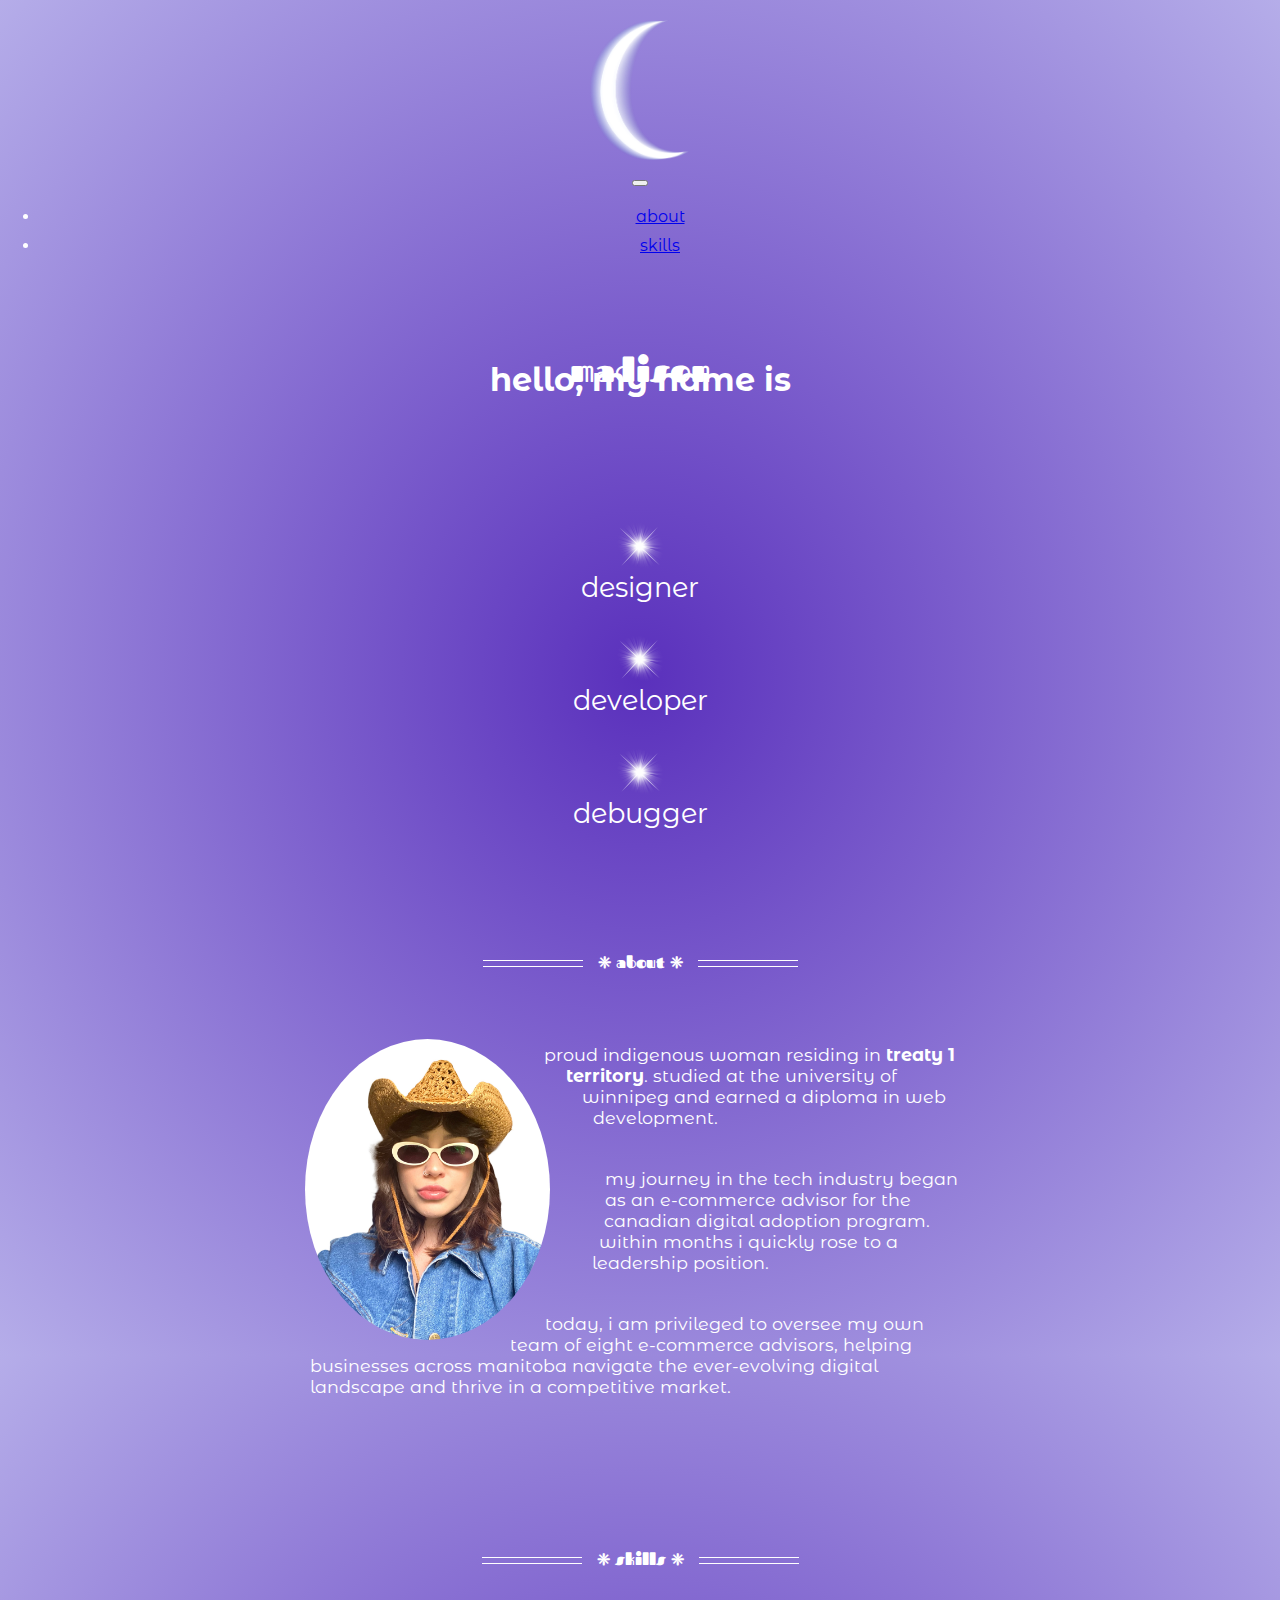
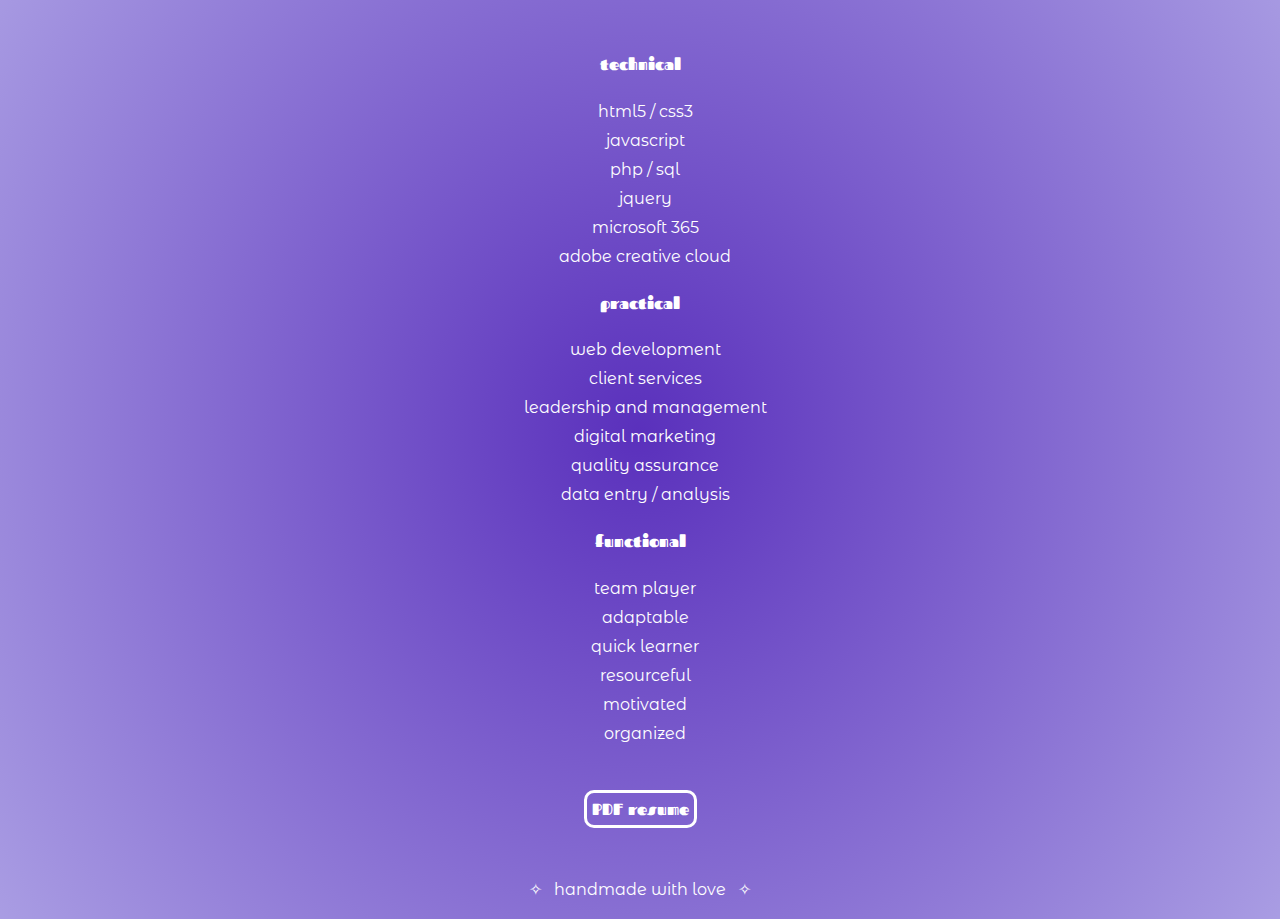
<file: index.html>
<!DOCTYPE html lang="en">
  <head>
    <link rel="stylesheet" href="style.css" />
    <meta charset="UTF-8" />
    <meta http-equiv="X-UA-Compatible" content="IE=edge" />
    <meta name="viewport" content="width=device-width, initial-scale=1.0" />
    <title>madison</title>
    <link rel="icon" type="image/x-icon" href="images/star.png" />

    <link
      href="https://cdn.jsdelivr.net/npm/bootstrap@5.0.2/dist/css/bootstrap.min.css"
      rel="stylesheet"
      integrity="sha384-EVSTQN3/azprG1Anm3QDgpJLIm9Nao0Yz1ztcQTwFspd3yD65VohhpuuCOmLASjC"
      crossorigin="anonymous"
    />
    <link
      rel="stylesheet"
      href="https://cdnjs.cloudflare.com/ajax/libs/font-awesome/6.2.0/css/all.min.css"
    />

    <script
      src="https://cdn.jsdelivr.net/npm/bootstrap@5.0.2/dist/js/bootstrap.bundle.min.js"
      integrity="sha384-MrcW6ZMFYlzcLA8Nl+NtUVF0sA7MsXsP1UyJoMp4YLEuNSfAP+JcXn/tWtIaxVXM"
      crossorigin="anonymous"
    ></script>

    <script>
      // header animation
      var i = 0;
      var txt = "madison delaronde";
      var speed = 100;

      function typeWriter() {
        if (i < txt.length) {
          document.getElementById("header_animated").innerHTML += txt.charAt(i);
          i++;
          setTimeout(typeWriter, speed);
        }
      }

      // scroll to top (mobile)
      window.onscroll = () => {
        toggleTopButton();
      };
      function scrollToTop() {
        window.scrollTo({ top: 0, behavior: "smooth" });
      }
      function toggleTopButton() {
        if (document.body.scrollTop > 500) {
          document.getElementById("back-to-top").classList.remove("d-none");
        } else {
          document.getElementById("back-to-top").classList.add("d-none");
        }
      }
    </script>
  </head>
  <body style="background: radial-gradient( #5a30bc, #b5ade9);"
  onload="typeWriter()">
    <nav
      id="navigation"
      class="navbar navbar-expand-lg navbar-dark shadow-5-strong"
    >
      <div class="container-fluid">
        <div style="margin: 20px" class="navbar-brand">
          <img style="min-width:60px" src="images/moon.png" alt="" />
        </div>

        <button
          class="navbar-toggler"
          type="button"
          data-bs-toggle="collapse"
          data-bs-target="#navbarSupportedContent"
          aria-controls="navbarSupportedContent"
          aria-expanded="false"
          aria-label="Toggle navigation"
        >
          <span class="navbar-toggler-icon"></span>
        </button>

        <div class="collapse navbar-collapse" id="navbarSupportedContent">
          <ul class="navbar-nav me-auto mb-2 mb-lg-0">
      
            <li class="nav-item">
              <a class="nav-link" href="#about">about</a>
            </li>
            <li class="nav-item">
              <a class="nav-link" href="#skills">skills</a>
            </li>
          
          </ul>
        </div>
      </div>
    </nav>

    <button
      class="btn btn-sm btn-light rounded-square position-fixed bottom-50 end-0 translate-middle d-none"
      onclick="scrollToTop()"
      id="back-to-top"
    >
      <i class="fa fa-arrow-up" aria-hidden="true"></i>
    </button>
    <h1 class="hello">hello, my name is</h1>
    <h1 id="header_animated"></h1>

    <div class="highlights">
      <div class="row">
        <div class="col">
          <img src="images/star.png" alt="" width="50" />
          <div class="col">designer</div>
        </div>
        <div class="col">
          <img src="images/star.png" alt="" width="50" />
          <div class="col">developer</div>
        </div>
        <div class="col">
          <img src="images/star.png" alt="" width="50" />
          <div class="col">debugger</div>
        </div>
      </div>
    </div>

    <div id="about">
      <h4 class="subtitle fancy"><span>&#10056; about &#10056;</span></h4>

      <div class="about">
        <img class="round" src="images/selfie.jpg" alt="" />
    

        <p style="margin-top: 20px;" >
          proud indigenous woman residing in <b>treaty 1 territory</b>. studied at the university of winnipeg and earned a diploma in web development.</p>

        
        <p>my journey in the tech industry began as an e-commerce advisor for the canadian digital adoption program. within months i quickly rose to a leadership position.</p>
       <p class="lastp">today, i am privileged to oversee my own team of eight e-commerce advisors, helping businesses across manitoba navigate the ever-evolving digital landscape and thrive in a competitive market.</p>
      </div>
    </div>

    <div id="skills">
      <h4 class="subtitle fancy"><span>&#10056; skills &#10056;</span></h4>

      <div class="row">
        <div class="col">
          <div class="skills">
            <h4 class="skill">technical</h4>

            <ul>
              <li>html5 / css3</li>
              <li>javascript</li>
              <li>php / sql</li>
              <li>jquery</li>
              <li>microsoft 365</li>
              <li>adobe creative cloud</li>
            </ul>
          </div>
        </div>

        <div class="col">
          <div class="skills">
            <h4 class="skill">practical</h4>

            <ul>
              <li>web development</li>
              <li>client services</li>
              <li>leadership and management</li>
              <li>digital marketing</li>
              <li>quality assurance</li>
              <li>data entry / analysis</li>
              
            </ul>
          </div>
        </div>

        <div class="col">
          <div class="skills">
            <h4 class="skill">functional</h4>

            <ul>
              <li>team player</li>
              <li>adaptable</li>
              <li>quick learner</li>
              <li>resourceful</li>
              <li>motivated</li>
              <li>organized</li>
            </ul>
          </div>
        </div>
      </div>
    </div>
    <div class="cta">
      <a class="email" href="madison_delaronde.pdf" target="_blank"
        >PDF resume
      </a>
    </div>

    <footer>&#10023; &nbsp; handmade with love &nbsp; &#10023;</footer>
  </body>
</html>
</file>
<file: style.css>
@import url("https://fonts.googleapis.com/css2?family=Montserrat+Alternates:wght@200&display=swap");
      @import url("https://fonts.googleapis.com/css2?family=Fascinate&display=swap");
      @import url('https://fonts.googleapis.com/css2?family=DynaPuff:wght@500&display=swap');      
      body {
        margin: 0 auto;
        background-repeat: no-repeat;
        height: 100%;
        background-position: center;
        background-size: cover;
        background: radial-gradient(#763e7b, #1a2a86);; 
        overflow-x: hidden;
        text-align: center;
        color: white;
        font-family: "Montserrat Alternates", sans-serif;
      }
      h2 {
        padding-top: 70px;
      }
   
      /* loading */
      .loading {
        font-family: 'DynaPuff', cursive;
        width: 100%;
        height: 100%;
        position: fixed;
        top: 0;
        left: 0;
        background: rgb(49, 114, 255);
        z-index: 99;
      }
      .loading:after {
        content: "";
        width: 50px;
        height: 50px;
        position: absolute;
        top: -30px;
        right: 0;
        left: 0;
        bottom: 0;
        margin: auto;
        border: 6px solid #f2f2f2;
        border-top: 6px solid #f2f2f2;
        border-bottom: 6px solid #f2f2f2;
        border-radius: 30%;
        animation: loading 2s infinite;
      }
      .loading:before {
        padding-left: 15px;
        font-size: 20px;
        letter-spacing: 5px;
        color: white;
        content: "loading...";
        position: absolute;
        top: 57%;
        text-align: center;
        right: 0;
        left: 0;
        margin: 0 auto;
      }
      
      @keyframes loading {
        0% {
          transform: rotate(0);
        }
        50% {
          transform: rotate(360deg);
        }
      }
      /* </loading  */


      @import url(https://fonts.googleapis.com/css?family=Open+Sans);
      .round {
        margin: 10px;
        padding: 5px;
        margin-right: 50px;
        border: none;
        max-width: 35%;
        border-radius: 50%;
        text-align: center;
        font-size: 30px;
        float: left;
        shape-outside: circle();
        color: white;
      }
    
      .about {
        margin: 0 auto;
        max-width: 700px;
      }
      p {
        color: white;
        margin-top: 40px;
        margin-left: 20px;
        margin-right: 20px;
        text-align: start;
      }
      
      nav {
        font-family: "Montserrat Alternates", sans-serif;
      }
      li {
      padding: 5px;
      }
      .navbar-brand {
        font-family: "Fascinate", cursive;
      }
     
      button {
        font-family: "Fascinate", cursive;
        font-weight: bolder;
        font-size: 1.1em;
        text-decoration: none;
      }
      .cta {
        margin-top: 50px;
        margin-bottom: 30px;
        text-align: center;       
      }
      footer {
        padding-top: 30px;
        padding-bottom: 20px;
        font-family: "Montserrat Alternates", sans-serif;
       
        color: white;
      }
      footer p {
        text-align: center;
      }
      .email {
        text-decoration: none;
        padding: 5px;
        font-family: "Fascinate", cursive;
        color: white;
        border-radius: 10px;
        background-color: transparent;
        background-repeat: no-repeat;
        border: solid;
        cursor: pointer;
        overflow: hidden;
        outline: none;
      }
      .email a {
        text-align: center;
      }
      .email:visited {
        color: white;
      }
      .email:hover {
        color: #fff;
        text-shadow:
          0 0 7px #fff,
          0 0 10px #fff,
          0 0 21px #fff,
          0 0 42px #fff,
          0 0 82px #fff,
          0 0 92px #fff,
          0 0 102px #fff,
          0 0 151px #fff;
      }
      p {
        font-size: 1.1rem;
      }
      /* latest adds */
      .navbar img {
        width: 100px;
      }
     
      .highlights {
        color: white;
        font-family: "Montserrat Alternates", sans-serif;
        padding: 50px;
        font-size: 1.4rem;
        display: grid;
        grid-auto-flow: column;
        align-items: center;
        justify-items: center;
      }

      .highlights .col {
        margin-bottom: 30px;
      }

      .row {
        padding-top: 80px;
      }
      h1 {
        color: white;
        font-size: 1.8rem;
        margin-bottom: -50px;
        font-family: "Fascinate", cursive;
      }
      h2 {
        color: white;
        margin-top: 90px;
        font-family: "Montserrat Alternates", sans-serif;
      }
      .navbar {
        margin-top: 10px;
      }
      @media screen and (min-width: 700px) {
        .highlights .row {
          width: 110%;
        }
        .subtitle {
          padding-top: 60px;
        }
      }
      @media screen and (min-width: 600px) {
        h1,
        h2 {
          font-size: 2rem;
        }
        .highlights {
          font-size: 1.7em;
          padding: 40px;
          margin: 10px;
          padding-bottom: 20px;
        }

        /* .col {
          padding: 70px;
        } */
        .navbar {
          font-size: 1rem;
        }
      }
      @media screen and (min-width: 310px) and (max-width: 420px) {
        h1,
        h2 {
          padding-left: 50px;
          padding-right: 50px;
        }
        .col {
          padding: 10px;
          margin-left: 30px;
          margin-right: 30px;
        }
        .highlights .col {
          padding-bottom: 0px;
        }
      }
      .about {
        font-size: 2vw;
        font-family: "Montserrat Alternates", sans-serif;
        padding-top: 70px;
        margin-bottom: 100px;
      }
      @media only screen and (max-width: 390px) {
        .about {
          display: grid;
        }
        .round {
          width: 50%;
          margin: 0 auto;
        }
        p {
          text-align: center;
          margin-top: 20px;
        }
      }
      .head {
        /* margin-top: 30px; */
        margin-bottom: -20px;
        font-family: "Fascinate", cursive;
      }
   
      /* skills */

      h4 {
        font-family: "Fascinate", cursive;
      }
      .skills .col {
        margin: 10px;
        padding: 5px;
      }

      .skills {
        color: white;
        margin-left: -30px;
      }
      .skill {
        margin-left: 30px;
      }
      .skills ul {
        list-style: none;
        display: grid;
        font-family: "Montserrat Alternates", sans-serif;
        /* margin-left: -50px; */
        align-items: center;
        justify-items: center;
        margin: 0 auto;
      }
      @media only screen and (max-width: 450px) {
        .skills {
          font-size: 1.2rem;
          padding: 30px;
        }
      }
      /* subtitle */
      .subtitle {
        color: white;
        font-family: "Fascinate", cursive;
        margin-top: 20px;
        margin-bottom: -10px;
      }
      .fancy {
        line-height: 0.3;
        text-align: center;
      }
      .fancy span {
        display: inline-block;
        position: relative;
      }
      .fancy span:before,
      .fancy span:after {
        content: "";
        position: absolute;
        height: 5px;
        border-bottom: 1px solid white;
        border-top: 1px solid white;
        top: 0;
        width: 100px;
      }
      .fancy span:before {
        right: 100%;
        margin-right: 15px;
      }
      .fancy span:after {
        left: 100%;
        margin-left: 15px;
      }
     
      /* back to top */
      .fa-arrow-up {
        background-color: transparent;
        color: rgb(211, 202, 202);
       
      }
      .hello {
        margin-top: 100px;
        font-family: "Montserrat Alternates", sans-serif;
      }
      #header_animated {
        margin: 0 auto;
        max-width: 80%;
        /* margin-top: 100px; */
      }

      @media screen and (min-width: 448px) {
        #back-to-top {
          display: none;
        }
      }
      .firstp {
        margin-top: 15px;
      }

      /* dark mode stuff */

      
      @media (prefers-color-scheme: dark) {
        body {
          margin: 0 auto;
          background-repeat: no-repeat;
          height: 100%;
          background-position: center;
          background-size: cover;
          background: radial-gradient(#7fe3a9, #d76819);
          overflow-x: hidden;
          text-align: center;
          color: white;
          font-family: "Montserrat Alternates", sans-serif;
        }
      }
</file>
